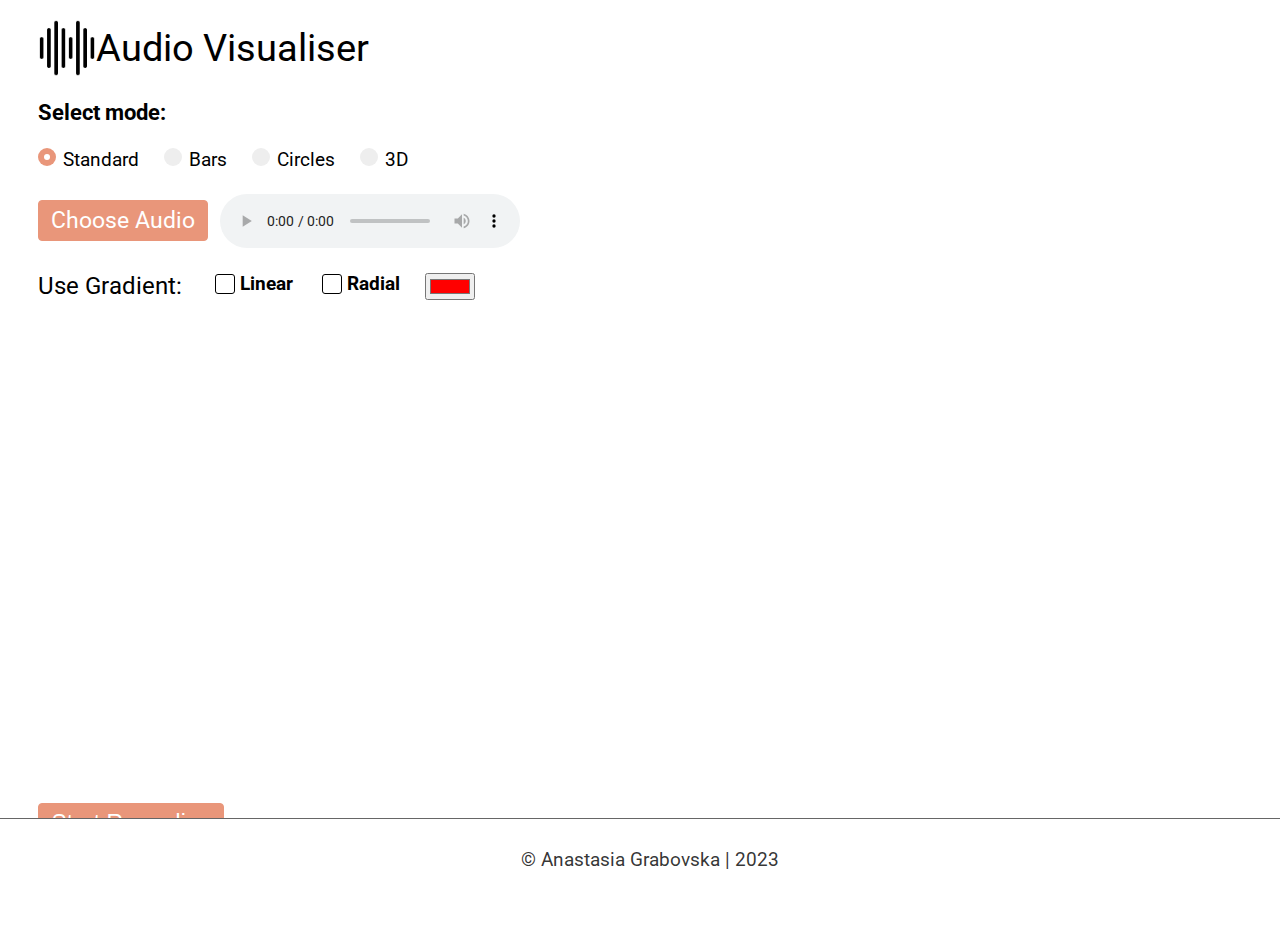
<file: index.html>
<!DOCTYPE html>
<html lang="en">
  <head>
    <meta charset="UTF-8">
    <meta http-equiv="X-UA-Compatible" content="IE=edge">
    <meta name="viewport" content="width=device-width, initial-scale=1.0">
    <title>Audio Visualiser</title>
    <link rel="icon" type="image/x-icon" href="images/favicon.png">
    <link rel="stylesheet" href="https://fonts.googleapis.com/css?family=Roboto:400,700">
    <link rel="stylesheet" href="styles.css">
  </head>
  <body>
    <main>
      <div class="row">
        <img id="icon" src="images/favicon.png" alt="icon"/>
        <h1>Audio Visualiser</h1>
      </div>
      <h3>Select mode:</h3>
      <div class="radio-container">
        <label class="radio-label">
          <input type="radio" class="radio-input" id="option1" name="options" value="Standard" checked>
          <span class="checkmark"></span>
          Standard
        </label>
      </div>
      <div class="radio-container">
        <label class="radio-label">
          <input type="radio" class="radio-input" id="option2" name="options" value="Bars">
          <span class="checkmark"></span>
          Bars
        </label>
      </div>
      <div class="radio-container">
        <label class="radio-label">
          <input type="radio" class="radio-input" id="option3" name="options" value="Circles">
          <span class="checkmark"></span>
          Circles
        </label>
      </div>
      <div class="radio-container">
        <label class="radio-label">
          <input type="radio" class="radio-input" id="option4" name="options" value="3d">
          <span class="checkmark"></span>
          3D
        </label>
      </div>
      <br>
      <br>
      <div class="row">
        <label class="custom-file-upload">
          <input type="file" id="audioInput" accept=".mp3, .ogg, .wav" />
          <span>Choose Audio</span>
        </label>
        <audio controls id="audioPlayer" preload="auto" class="col-md-4">
          Your browser does not support the audio element.
        </audio>
      </div>
      <br>
      <span class="gradient-span">Use Gradient:</span>
      <div class="custom-checkbox">
        <input type="checkbox" id="linearGradientCheckbox">
        <label for="linearGradientCheckbox" id="linearGradientCheckboxLabel">Linear</label>
      </div>
      <div class="custom-checkbox">
        <input type="checkbox" id="radialGradientCheckbox">
        <label for="radialGradientCheckbox" id="radialGradientCheckboxLabel">Radial</label>
      </div>
      <input type="color" id="colorPicker" value="#FF0000">
      <input type="color" id="colorPicker2" value="#00FF00">
      <input type="color" id="colorPicker3" value="#0000FF">
      <canvas width="1920" height="1080" id="canvasElement"></canvas>
      <br>
      <div class="row">
        <input type="button" id="recordButton" class="custom-file-upload" value="Start Recording">
        <div id="record-dot"></div>
      </div>
    </main>
    <footer>
      <p>&copy; Anastasia Grabovska | 2023</p>
    </footer>  
    <script src="main.js"></script>
  </body>
</html>
</file>
<file: styles.css>
body {
  font-family: 'Roboto', sans-serif;
  margin: 0;
  font-size: larger;
}

h1 {
  margin: 0;
  font-weight: 400;
}

main {
  padding: 2em;
  padding-top: 1em;
  padding-bottom: 5em;
}

canvas {
  margin-top: 1em;
  display: block;
  width: 100%;
  height: 24em;
  max-width: 800px;
}

#icon {
  height: 3em;
  width: 3em;
}

.row {
  display: flex;
  align-items: center;
}

.custom-file-upload {
  font-size: larger;
  display: inline-block;
  background-color: darksalmon;
  color: #fff;
  padding: 6px 12px;
  cursor: pointer;
  border: 1px solid darksalmon;
  border-radius: 4px;
  margin-right: 0.5em;
}

.custom-file-upload input[type="file"] {
  display: none;
}

.custom-file-upload:hover {
  background-color: rgb(234, 118, 80);
}

#colorPicker2, #colorPicker3 {
  visibility: hidden;
}

.radio-container {
  display: inline-block;
  margin-right: 20px;
}

.radio-label {
  position: relative;
  padding-left: 25px;
  cursor: pointer;
}

.radio-input {
  position: absolute;
  opacity: 0;
  cursor: pointer;
}

.checkmark {
  position: absolute;
  top: 0;
  left: 0;
  height: 18px;
  width: 18px;
  background-color: #eee;
  border-radius: 50%;
}

.radio-input:checked ~ .checkmark {
  background-color: darksalmon;
}

.checkmark:after {
  content: "";
  position: absolute;
  display: none;
}

.radio-input:checked ~ .checkmark:after {
  display: block;
}

.checkmark:after {
  top: 6px;
  left: 6px;
  width: 6px;
  height: 6px;
  border-radius: 50%;
  background: white;
}

.gradient-span {
  padding-right: 1em;
  font-size: x-large;
}

.custom-checkbox {
  display: inline-flex;
  align-items: center;
  margin-right: 20px;
}

.custom-checkbox input[type="checkbox"] {
  margin-right: 5px;
}

.color-picker {
  margin-left: 20px;
}

.custom-checkbox input[type="checkbox"] {
  -webkit-appearance: none;
  -moz-appearance: none;
  appearance: none;
  width: 20px;
  height: 20px;
  border: 1px solid black;
  border-radius: 3px;
}

.custom-checkbox input[type="checkbox"]:checked {
  background-color: darksalmon; 
}

.custom-checkbox label, .color-picker {
  font-weight: bold;
}

#record-dot {
  width: 1em;
  height: 1em;
  background-color: rgba(255, 0, 0, 0.8);
  border-radius: 100%;
  visibility: hidden;
}

footer {
  position: fixed;
  bottom: 0;
  width: 100%;  
  text-align: center;
  padding: 10px;
  background-color: #fff;
  color: rgba(0, 0, 0, 0.8);
  border-top: 1px solid rgba(0, 0, 0, 0.6);
}

@media (max-width: 1200px) {
  .custom-file-upload {
    font-size: medium;
  }
}

@media (max-width: 768px) {
  body {
    font-family: 'Roboto', sans-serif;
    margin: 0;
    font-size: medium;
  }

  #icon {
    height: 2em;
    width: 2em;
  }

  canvas {
    height: 16em;
  }
}
</file>
